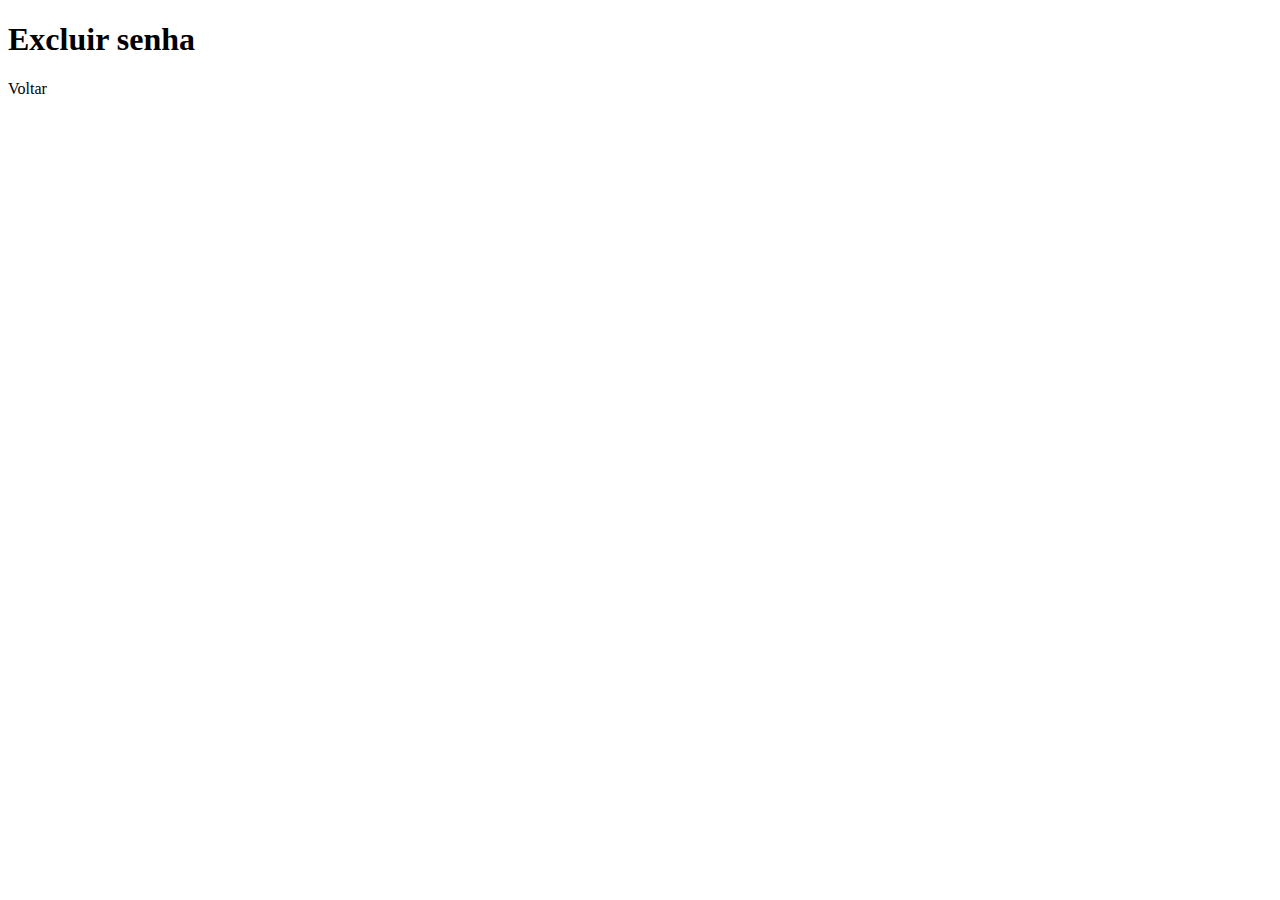
<file: Missao_One/src/main/resources/templates/DelSenha.html>
<!DOCTYPE html>
<html
xmlns="http://www.w3.org/1999/xhtml"
xmlns:th="http://www.thymeleaf.org">
<head>
<meta charset="UTF-8">
<title>Gerar senha</title>
</head>
<body>
	<h1>Excluir senha</h1>
	<a th:href="@{/missao}">Voltar</a>
</body>
</html>
</file>
